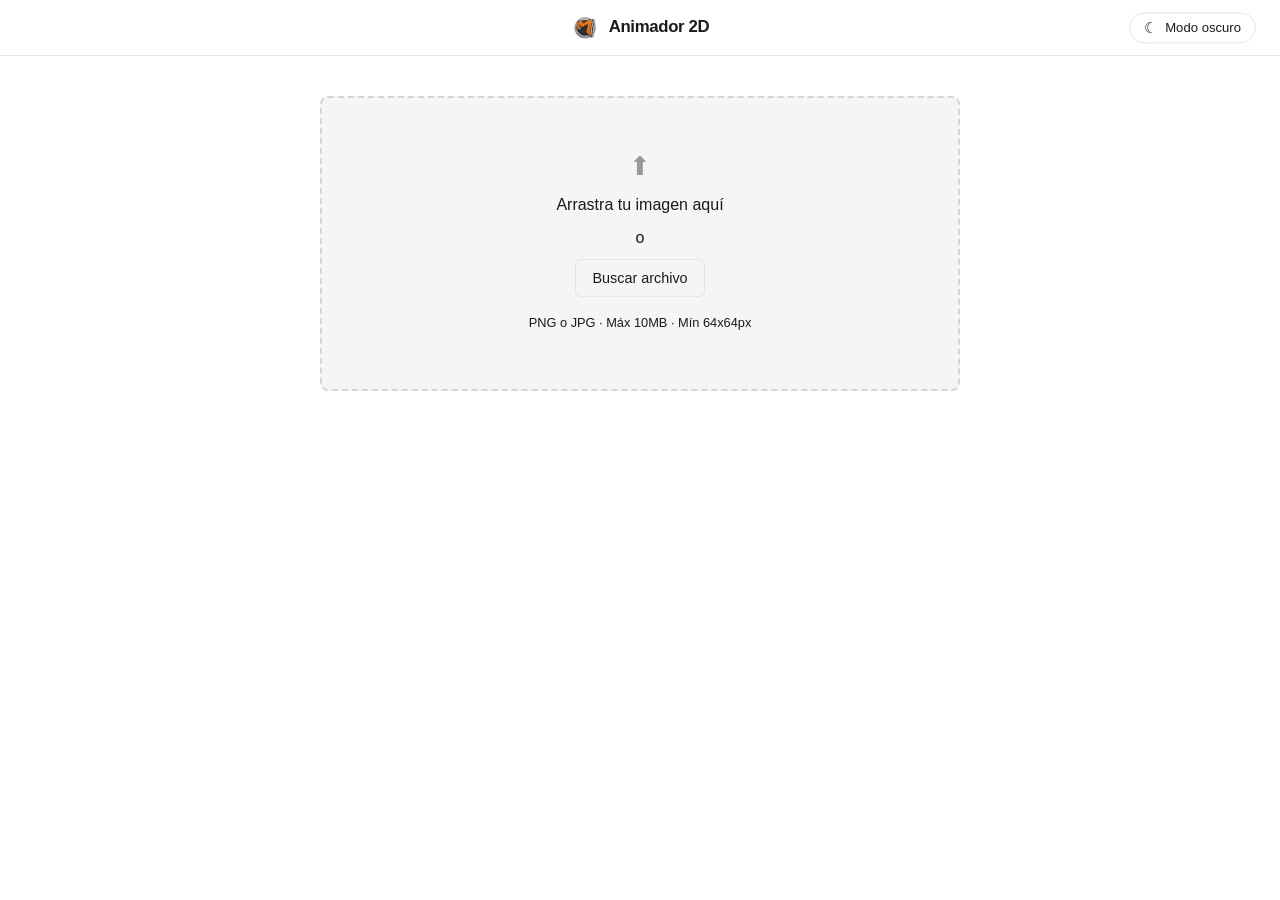
<file: index.html>
<!DOCTYPE html>
<html lang="es" data-theme="dark">
<head>
  <meta charset="UTF-8">
  <meta name="viewport" content="width=device-width, initial-scale=1.0">
  <title>Animador 2D · Generador de GIF</title>
  <link rel="icon" href="Icons/logo.png">
  <link rel="stylesheet" href="css/styles.css">
</head>
<body>
  <nav class="navbar">
    <div class="navbar-content">
      <img class="navbar-logo" src="Icons/logo.png" alt="Logo Animador 2D">
      <span class="navbar-title">Animador 2D</span>
    </div>
    <button id="theme-toggle" class="theme-toggle" aria-label="Cambiar modo oscuro">
      <span id="theme-icon" class="theme-icon"></span>
      <span id="theme-label">Modo oscuro</span>
    </button>
  </nav>

  <main class="app-main">
    <section id="state-init" class="state-init">
      <div class="upload-section">
        <div id="drop-zone" class="drop-zone">
          <input type="file" id="file-input" accept=".png,.jpg,.jpeg,image/png,image/jpeg" class="hidden">
          <div class="drop-content">
            <div class="drop-icon">⬆</div>
            <p>Arrastra tu imagen aquí</p>
            <p class="drop-hint">o</p>
            <button id="browse-btn" class="btn btn-secondary">Buscar archivo</button>
            <p class="drop-meta">PNG o JPG · Máx 10MB · Mín 64x64px</p>
          </div>
        </div>
        <div id="error-box" class="error-box hidden">
          <span id="error-text"></span>
        </div>
      </div>
    </section>

    <section id="state-loaded" class="workspace hidden">
      <div class="preview-column">
        <div id="preview-stage" class="preview-stage">
          <canvas id="preview-canvas"></canvas>
        </div>
        <p id="image-info" class="image-info"></p>
      </div>

      <div class="controls-column">
        <div class="panel">
          <h2>Recorte y encuadre</h2>
          <div class="crop-editor">
            <canvas id="crop-canvas" class="crop-canvas"></canvas>
            <p class="crop-hint">Arrastra el recuadro para recortar y usa las esquinas para ajustarlo.</p>
            <div class="crop-row">
              <label for="crop-padding">Borde</label>
              <input type="range" id="crop-padding" min="0" max="50" step="1" value="0">
              <span id="crop-padding-val" class="param-val">0%</span>
            </div>
            <p class="crop-hint">Agrega margen alrededor para que la animación no se salga del marco.</p>
            <div class="crop-row">
              <button id="crop-reset" class="btn btn-secondary">Restablecer recorte</button>
            </div>
          </div>
        </div>

        <div class="panel">
          <h2>Animaciones</h2>
          <div id="animation-list" class="animation-list"></div>
        </div>

        <div class="panel">
          <h2>Parámetros</h2>
          <div id="params-container" class="hidden">
            <div class="param-row">
              <label>Duración</label>
              <input type="range" id="duration" min="0.5" max="5" step="0.1" value="1.5">
              <span id="duration-val" class="param-val">1.5s</span>
            </div>
            <div class="param-row">
              <label>Velocidad</label>
              <input type="range" id="speed" min="0.5" max="2" step="0.1" value="1.0">
              <span id="speed-val" class="param-val">1.0x</span>
            </div>
            <div id="param-controls"></div>
            <div class="param-row">
              <label>FPS</label>
              <select id="fps" class="param-select">
                <option value="12">12</option>
                <option value="24" selected>24</option>
                <option value="30">30</option>
                <option value="60">60</option>
              </select>
            </div>
          </div>
        </div>

        <div class="panel actions">
          <button id="btn-generate" class="btn btn-primary">Generar GIF</button>
          <a id="btn-download" class="btn btn-primary disabled">Descargar</a>
          <button id="btn-reset" class="btn btn-secondary">Nueva imagen</button>
        </div>
      </div>
    </section>

    <section id="state-generating" class="generating hidden">
      <div class="generating-box">
        <div class="spinner"></div>
        <h2>Generando GIF...</h2>
        <div class="progress-track">
          <div id="progress-bar" class="progress-bar"></div>
        </div>
        <p id="progress-text" class="progress-text">0%</p>
      </div>
    </section>
  </main>

  <script src="js/config.js"></script>
  <script src="js/utils/easing.js"></script>
  <script src="js/utils/canvas-renderer.js"></script>
  <script src="lib/gif.js"></script>
  <script src="js/utils/gif-generator.js"></script>
  <script src="js/animator.js"></script>
  <script src="js/animations/base.js"></script>
  <script src="js/animations/spin.js"></script>
  <script src="js/animations/bounce.js"></script>
  <script src="js/animations/shake.js"></script>
  <script src="js/animations/pulse.js"></script>
  <script src="js/animations/flip.js"></script>
  <script src="js/animations/wave.js"></script>
  <script src="js/animations/jello.js"></script>
  <script src="js/animations/orbit.js"></script>
  <script src="js/animations/tilt.js"></script>
  <script src="js/animations/pop.js"></script>
  <script src="js/animations/wind.js"></script>
  <script src="js/animations/tumble.js"></script>
  <script src="js/animations/squash-bounce.js"></script>
  <script src="js/animations/wobble.js"></script>
  <script src="js/animations/neon.js"></script>
  <script src="js/animations/glitch.js"></script>
  <script src="js/animations/ghost.js"></script>
  <script src="js/main.js"></script>
</body>
</html>
</file>
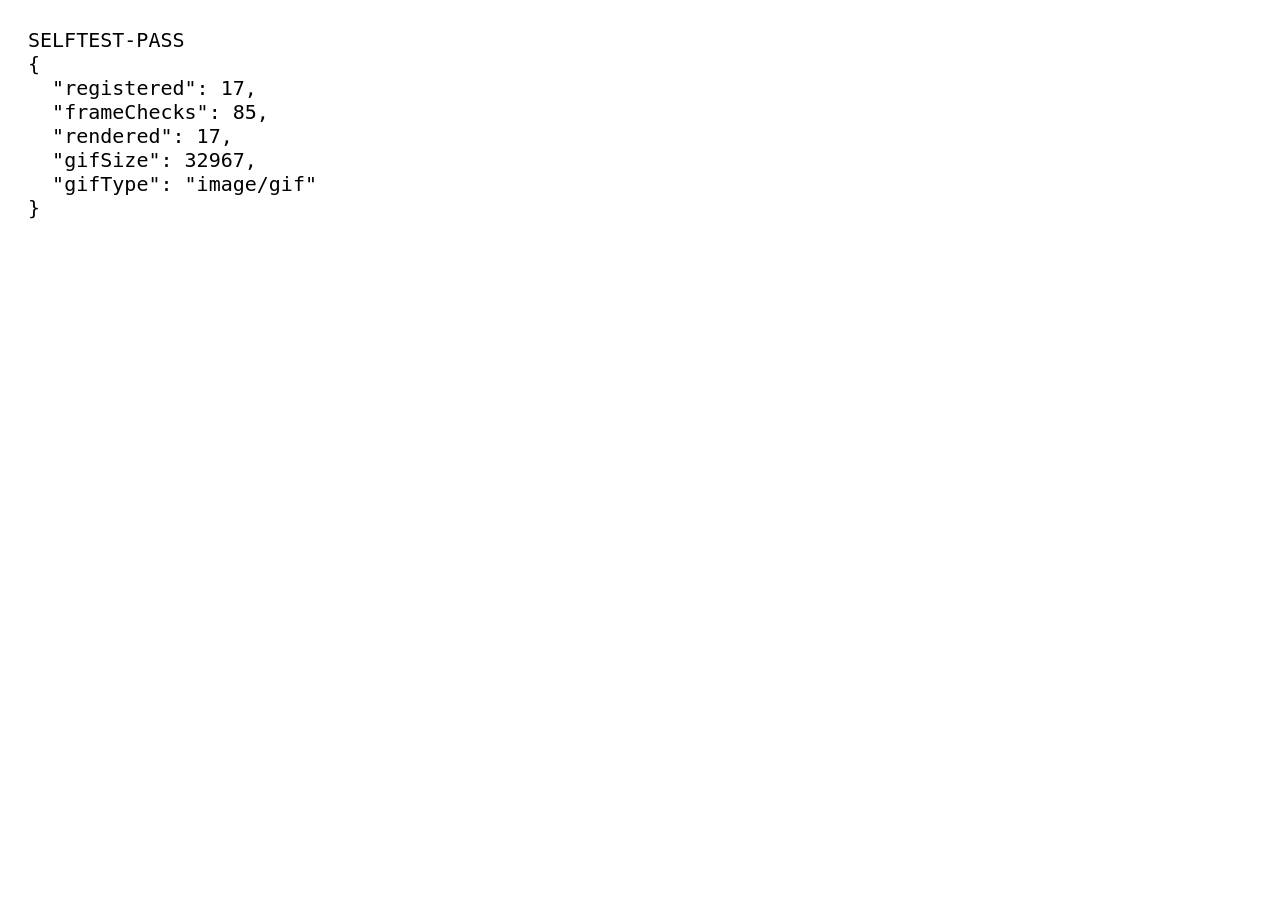
<file: tests/selftest.html>
<!DOCTYPE html>
<html>
<head>
<meta charset="UTF-8">
<title>selftest-running</title>
</head>
<body style="background:#fff">
<div id="result" style="font:20px monospace;padding:20px;white-space:pre-wrap"></div>
<script src="../js/config.js"></script>
<script src="../js/utils/easing.js"></script>
<script src="../js/utils/canvas-renderer.js"></script>
<script src="../js/animator.js"></script>
<script src="../js/animations/base.js"></script>
<script src="../js/animations/spin.js"></script>
<script src="../js/animations/bounce.js"></script>
<script src="../js/animations/shake.js"></script>
<script src="../js/animations/pulse.js"></script>
<script src="../js/animations/flip.js"></script>
<script src="../js/animations/wave.js"></script>
<script src="../js/animations/jello.js"></script>
<script src="../js/animations/orbit.js"></script>
<script src="../js/animations/tilt.js"></script>
<script src="../js/animations/pop.js"></script>
<script src="../js/animations/wind.js"></script>
<script src="../js/animations/tumble.js"></script>
<script src="../js/animations/squash-bounce.js"></script>
<script src="../js/animations/wobble.js"></script>
<script src="../js/animations/neon.js"></script>
<script src="../js/animations/glitch.js"></script>
<script src="../js/animations/ghost.js"></script>
<script src="../lib/gif.js"></script>
<script src="../js/utils/gif-generator.js"></script>
<script>
(async () => {
  const results = {};
  const errors = [];

  function makeTestImage() {
    const c = document.createElement('canvas');
    c.width = 256; c.height = 256;
    const ctx = c.getContext('2d');
    const grad = ctx.createLinearGradient(0, 0, 256, 256);
    grad.addColorStop(0, '#6c5ce7');
    grad.addColorStop(1, '#fd79a8');
    ctx.fillStyle = grad;
    ctx.fillRect(0, 0, 256, 256);
    ctx.fillStyle = '#fff';
    ctx.font = 'bold 90px sans-serif';
    ctx.textAlign = 'center';
    ctx.textBaseline = 'middle';
    ctx.fillText('A', 128, 130);
    const img = new Image();
    img.src = c.toDataURL('image/png');
    return img;
  }

  try {
    const image = await new Promise((res, rej) => {
      const img = makeTestImage();
      img.onload = () => res(img);
      img.onerror = rej;
    });

    // 1. Verificar todas las animaciones registradas
    const ids = Object.keys(AnimationRegistry);
    results.registered = ids.length;
    if (ids.length !== 17) throw new Error('Expected 17 animations, got ' + ids.length);

    // 2. Verificar que cada animación produce transform válido en t=0 y t=0.5 y t=1
    let animChecks = 0;
    for (const id of ids) {
      const meta = AnimationRegistry[id];
      const anim = new meta.AnimationClass({ duration: 1.5, speed: 1.0 });
      anim.getDuration(); // sanity
      for (const t of [0, 0.25, 0.5, 0.75, 1]) {
        const f = anim.getFrame(t);
        if (typeof f.x !== 'number' || typeof f.y !== 'number' ||
            typeof f.rotation !== 'number' ||
            typeof f.scaleX !== 'number' || typeof f.scaleY !== 'number' ||
            typeof f.skewX !== 'number' || typeof f.skewY !== 'number') {
          throw new Error(id + ' invalid frame at t=' + t);
        }
        if (!isFinite(f.x) || !isFinite(f.y) || !isFinite(f.rotation)) {
          throw new Error(id + ' non-finite value at t=' + t);
        }
        animChecks++;
      }
    }
    results.frameChecks = animChecks;

    // 3. Render en canvas para cada animación
    const canvas = document.createElement('canvas');
    canvas.width = 256; canvas.height = 256;
    for (const id of ids) {
      const meta = AnimationRegistry[id];
      const anim = new meta.AnimationClass({ duration: 1, speed: 1 });
      const animator = new Animator(canvas, image, anim);
      // Probar varios instantes; basta con que al menos uno dibuje algo visible
      // (en flips ciertos t quedan "de canto" con scale ~0, cosa normal)
      let everVisible = false;
      for (const t of [0.15, 0.35, 0.65, 0.85]) {
        animator.renderFrame(t);
        const data = canvas.getContext('2d').getImageData(0, 0, 256, 256).data;
        for (let i = 3; i < data.length; i += 4) {
          if (data[i] > 0) { everVisible = true; break; }
        }
        if (everVisible) break;
      }
      if (!everVisible) throw new Error(id + ' rendered blank frame');
    }
    results.rendered = ids.length;

    // 4. Generar GIF de prueba completo (spin, 12fps, 0.5s => 6 frames)
    // La ruta del worker es relativa a la página; desde /tests/ hay que subir un nivel
    CONFIG.gifOptions.workerScript = '../lib/gif.worker.js';
    const gifCanvas = document.createElement('canvas');
    gifCanvas.width = 128; gifCanvas.height = 128;
    const spinMeta = AnimationRegistry['spin'];
    const spinAnim = new spinMeta.AnimationClass({ duration: 0.5, speed: 1 });
    const gifAnimator = new Animator(gifCanvas, image, spinAnim);
    const blob = await GIFGenerator.generate(gifAnimator, { fps: 12 }, () => {});
    if (!(blob instanceof Blob) || blob.size === 0) throw new Error('GIF blob empty');
    results.gifSize = blob.size;
    results.gifType = blob.type;

    document.title = 'SELFTEST-PASS ' + JSON.stringify(results);
    document.getElementById('result').textContent = 'SELFTEST-PASS\n' + JSON.stringify(results, null, 2);
  } catch (err) {
    errors.push(err.message);
    document.title = 'SELFTEST-FAIL ' + errors.join(' | ');
    document.getElementById('result').textContent = 'SELFTEST-FAIL\n' + errors.join('\n');
  }
})();
</script>
</body>
</html>
</file>
<file: css/styles.css>
:root {
  --bg: #ffffff;
  --bg-2: #f5f5f5;
  --bg-3: #efefef;
  --text: #1a1a1a;
  --text-secondary: #666666;
  --text-tertiary: #999999;
  --accent: #0071e3;
  --divider: #e5e5e5;
  --input-border: #d5d5d5;
  --error: #d70015;
  --shadow: rgba(0, 0, 0, 0.1);
  --shadow-strong: rgba(0, 0, 0, 0.18);
  --focus-ring: rgba(0, 113, 227, 0.12);
  --btn-primary-text: #ffffff;
}

html[data-theme="dark"] {
  --bg: #101418;
  --bg-2: #1a2026;
  --bg-3: #222a32;
  --text: #e6e9ef;
  --text-secondary: #9aa4b1;
  --text-tertiary: #6f7a87;
  --accent: #0a84ff;
  --divider: #242c34;
  --input-border: #333e49;
  --error: #ff453a;
  --shadow: rgba(0, 0, 0, 0.45);
  --shadow-strong: rgba(0, 0, 0, 0.6);
  --focus-ring: rgba(10, 132, 255, 0.25);
  --btn-primary-text: #ffffff;
}

* { box-sizing: border-box; margin: 0; padding: 0; }

html, body { height: 100%; }

body {
  font-family: -apple-system, BlinkMacSystemFont, "Segoe UI", "Helvetica Neue", Arial, sans-serif;
  font-weight: 400;
  line-height: 1.6;
  background: var(--bg);
  color: var(--text);
  min-height: 100vh;
}

.hidden { display: none !important; }

/* ===== Navbar ===== */
.navbar {
  height: 56px;
  background: var(--bg);
  border-bottom: 1px solid var(--divider);
  padding: 0 24px;
  display: flex;
  align-items: center;
  justify-content: center;
  position: sticky;
  top: 0;
  z-index: 50;
}

.navbar-content {
  display: flex;
  align-items: center;
  gap: 10px;
  height: 100%;
}

.navbar-logo {
  height: 28px;
  width: auto;
  display: block;
}

.navbar-title {
  font-size: 1.05rem;
  font-weight: 600;
  letter-spacing: -0.02em;
  color: var(--text);
}

.theme-toggle {
  position: absolute;
  right: 24px;
  top: 50%;
  transform: translateY(-50%);
  display: inline-flex;
  align-items: center;
  gap: 8px;
  padding: 7px 14px;
  border: 1px solid var(--divider);
  border-radius: 999px;
  background: var(--bg);
  color: var(--text);
  font-family: inherit;
  font-size: 0.82rem;
  font-weight: 500;
  cursor: pointer;
  transition: background 150ms ease, border-color 150ms ease;
}

.theme-toggle:hover { background: var(--bg-2); }

.theme-icon {
  display: inline-block;
  font-size: 0.95rem;
  line-height: 1;
}

html[data-theme="dark"] .theme-icon::before { content: "\2600"; }
.theme-icon::before { content: "\263E"; }

/* ===== Main ===== */
.app-main {
  max-width: 1160px;
  margin: 0 auto;
  padding: 40px 24px 80px;
}

/* ===== Estado inicial ===== */
.state-init {
  display: flex;
  justify-content: center;
}

.upload-section {
  width: 100%;
  max-width: 640px;
}

.drop-zone {
  border: 2px dashed var(--input-border);
  border-radius: 8px;
  background: var(--bg-2);
  padding: 56px 24px;
  text-align: center;
  cursor: pointer;
  transition: border-color 150ms ease, background 150ms ease;
}

.drop-zone:hover, .drop-zone.dragging {
  border-color: var(--accent);
  background: var(--bg-2);
}

.drop-icon {
  font-size: 1.6rem;
  margin-bottom: 12px;
  color: var(--text-tertiary);
  line-height: 1;
}

.drop-content p { color: var(--text); font-weight: 500; }
.drop-hint { color: var(--text-secondary); margin: 8px 0; font-weight: 400; }
.drop-meta { color: var(--text-tertiary); font-size: 0.8rem; margin-top: 16px; }

.error-box {
  margin-top: 12px;
  background: var(--bg);
  border: 1px solid var(--divider);
  color: var(--error);
  padding: 10px 14px;
  border-radius: 6px;
  font-size: 0.9rem;
}

/* ===== Workspace ===== */
.workspace {
  display: grid;
  grid-template-columns: minmax(0, 1fr) 420px;
  gap: 24px;
  width: 100%;
  align-items: start;
}

.controls-column {
  background: var(--bg);
  min-width: 0;
}

.controls-column .panel + .panel {
  border-top: 1px solid var(--divider);
}

.panel {
  padding: 12px 6px;
}

.panel h2 {
  font-size: 0.9rem;
  font-weight: 600;
  letter-spacing: -0.02em;
  color: var(--text);
  margin-bottom: 10px;
}

/* Animaciones */
.animation-list {
  display: grid;
  grid-template-columns: repeat(auto-fill, minmax(160px, 1fr));
  gap: 6px;
}

.anim-item {
  background: var(--bg);
  border: 1px solid var(--divider);
  border-radius: 6px;
  padding: 7px 10px;
  cursor: pointer;
  text-align: left;
  color: var(--text);
  transition: background 150ms ease, border-color 150ms ease;
}

.anim-item:hover { background: var(--bg-2); }

.anim-item.active {
  background: var(--bg-3);
  border-color: var(--accent);
}

.anim-item.active .anim-label { color: var(--accent); }

.anim-label { display: block; font-weight: 600; font-size: 0.82rem; white-space: nowrap; overflow: hidden; text-overflow: ellipsis; }
.anim-desc {
  display: block;
  color: var(--text-tertiary);
  font-size: 0.7rem;
  margin-top: 1px;
  line-height: 1.3;
  white-space: nowrap;
  overflow: hidden;
  text-overflow: ellipsis;
}

/* ===== Recorte y encuadre ===== */
.crop-canvas {
  display: block;
  width: 100%;
  max-height: 340px;
  border: 1px solid var(--divider);
  border-radius: 6px;
  background: var(--bg-2);
  cursor: crosshair;
  touch-action: none;
  image-rendering: auto;
}

.crop-hint {
  margin-top: 8px;
  color: var(--text-tertiary);
  font-size: 0.72rem;
  line-height: 1.4;
}

.crop-row {
  display: flex;
  align-items: center;
  gap: 10px;
  margin-top: 10px;
}

.crop-row label {
  min-width: 82px;
  font-size: 0.84rem;
  color: var(--text-secondary);
}

.crop-editor .btn { padding: 7px 12px; font-size: 0.82rem; }

.crop-row input[type="range"] {
  flex: 1;
  min-width: 0;
  accent-color: var(--accent);
}

/* Parámetros */
.param-row {
  display: flex;
  align-items: center;
  gap: 10px;
  margin-bottom: 8px;
}

.param-row:last-child { margin-bottom: 0; }

.param-row label {
  min-width: 82px;
  font-size: 0.84rem;
  color: var(--text-secondary);
}

.param-row input[type="range"], .param-row input[type="number"] {
  flex: 1;
  min-width: 0;
}

.param-row input[type="range"] {
  accent-color: var(--accent);
}

.param-row input[type="number"] {
  background: var(--bg);
  border: 1px solid var(--input-border);
  color: var(--text);
  border-radius: 4px;
  padding: 6px 10px;
  max-width: 88px;
  transition: border-color 150ms ease, box-shadow 150ms ease;
}

.param-row input[type="number"]:focus {
  outline: none;
  border-color: var(--accent);
  box-shadow: 0 0 0 3px var(--focus-ring);
}

.param-row input[type="checkbox"] {
  width: 18px;
  height: 18px;
  accent-color: var(--accent);
}

.param-select {
  flex: 1;
  background: var(--bg);
  border: 1px solid var(--input-border);
  color: var(--text);
  border-radius: 4px;
  padding: 8px 10px;
  font-family: inherit;
  font-size: 0.85rem;
  transition: border-color 150ms ease, box-shadow 150ms ease;
}

.param-select:focus {
  outline: none;
  border-color: var(--accent);
  box-shadow: 0 0 0 3px var(--focus-ring);
}

.param-val {
  min-width: 44px;
  text-align: right;
  font-variant-numeric: tabular-nums;
  font-size: 0.83rem;
  color: var(--text-tertiary);
}

/* ===== Precarga ===== */
.preview-stage {
  width: 512px;
  height: 512px;
  background: var(--bg-2);
  border-radius: 0;
  overflow: hidden;
  box-shadow: 0 1px 3px var(--shadow);
  position: relative;
}

.preview-column {
  position: sticky;
  top: 80px;
  display: flex;
  flex-direction: column;
  align-items: center;
  min-width: 0;
}

.preview-stage canvas { display: block; width: 100%; height: 100%; }

.image-info {
  margin-top: 12px;
  color: var(--text-tertiary);
  font-size: 0.8rem;
  text-align: center;
  word-break: break-all;
  max-width: 512px;
}

/* ===== Botones ===== */
.btn {
  display: inline-block;
  padding: 10px 16px;
  border: none;
  border-radius: 6px;
  font-size: 0.9rem;
  font-weight: 500;
  cursor: pointer;
  text-decoration: none;
  text-align: center;
  font-family: inherit;
  transition: opacity 150ms ease, background 150ms ease, border-color 150ms ease;
}

.btn:hover { opacity: 0.85; }
.btn:active { opacity: 1; }
.btn:disabled { opacity: 0.4; cursor: not-allowed; }

.btn-primary { background: var(--accent); color: var(--btn-primary-text); }
.btn-primary:hover:not(:disabled) { opacity: 0.9; }
.btn-secondary {
  background: var(--bg-2);
  color: var(--text);
  border: 1px solid var(--divider);
}
.btn.disabled { opacity: 0.4; pointer-events: none; }

.actions {
  display: flex;
  gap: 10px;
  flex-wrap: wrap;
}

.actions .btn { flex: 1 1 100%; }
.actions #btn-reset { flex-basis: 100%; }
.actions #btn-generate, .actions #btn-download { flex-basis: calc(50% - 5px); flex-grow: 1; }

/* ===== Generando ===== */
.generating {
  width: 100%;
  max-width: 420px;
  margin: 40px auto 0;
}

.generating-box {
  background: var(--bg);
  border-radius: 8px;
  padding: 48px 40px;
  text-align: center;
  box-shadow: 0 1px 3px var(--shadow);
}

.generating-box h2 {
  font-size: 1.1rem;
  font-weight: 600;
  letter-spacing: -0.02em;
  margin-bottom: 20px;
  color: var(--text);
}

.spinner {
  width: 32px;
  height: 32px;
  border: 3px solid var(--divider);
  border-top-color: var(--accent);
  border-radius: 50%;
  margin: 0 auto 24px;
  animation: spin 0.8s linear infinite;
}

@keyframes spin { to { transform: rotate(360deg); } }

.progress-track {
  background: var(--bg-2);
  border-radius: 999px;
  height: 6px;
  overflow: hidden;
}

.progress-bar {
  height: 100%;
  width: 0%;
  background: var(--accent);
  border-radius: 999px;
  transition: width 150ms ease;
}

.progress-text {
  margin-top: 14px;
  color: var(--text-tertiary);
  font-size: 0.85rem;
}

/* ===== Responsive ===== */
@media (max-width: 1150px) {
  .workspace { grid-template-columns: minmax(0, 1fr) 360px; }
}

@media (max-width: 980px) {
  .workspace { grid-template-columns: 1fr; }
  .preview-column { position: static; order: -1; width: 100%; align-items: center; }
  .preview-stage { width: 100%; height: auto; aspect-ratio: 1; }
  .image-info { max-width: 100%; }
  .controls-column { width: 100%; }
  .animation-list { grid-template-columns: repeat(3, 1fr); }
}

@media (max-height: 740px) and (min-width: 981px) {
  .anim-desc { display: none; }
}

@media (max-width: 480px) {
  .navbar { padding: 0 16px; }
  .app-main { padding: 24px 16px 60px; }
  .drop-zone { padding: 40px 16px; }
  .param-row label { min-width: 72px; }
  .actions { flex-direction: column; }
  .animation-list { grid-template-columns: 1fr 1fr; }
}
</file>
